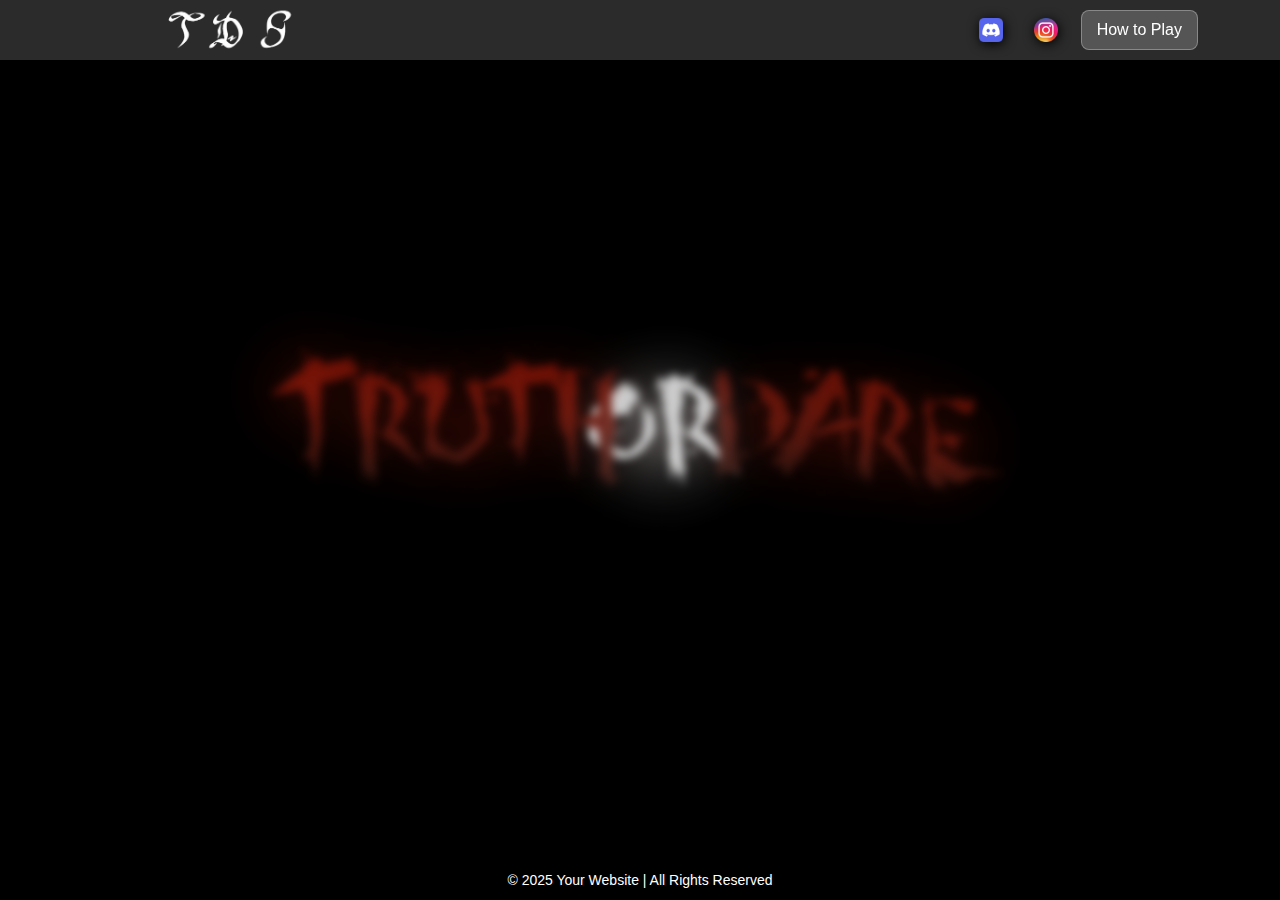
<file: index.html>
<!DOCTYPE html>
<html lang="en">
<head>
    <meta charset="UTF-8">
    <meta name="viewport" content="width=device-width, initial-scale=1.0">
    <title>TDS Party Game</title>
    <link rel="stylesheet" href="Project.css">
</head>
<body>

    <!-- Background -->
    <div id="bg"></div>

    <!-- Welcome Section -->
    <div id="welcome">
        <h1>WELCOME</h1>
        <p>
            Get ready for a whirlwind of fun, laughter, and unforgettable moments! Whether you're here to spill the truth,
            take on daring challenges, or dive into hilarious and unexpected situations, TDS is your ultimate party game.
            Gather your friends, family, or even new acquaintances—this game is all about breaking the ice, creating memories, 
            and discovering sides of each other you never knew existed.
        </p>
        <button id="start">Start</button>
    </div>

    <!-- Header -->
    <header id="header">
        <img src="logo.png" alt="Logo" id="logo">
        <div id="social-icons">
            <a href="https://discord.gg/YF22Vbcy9G"><div id="dc" class="social-icon"></div></a>
            <a href="https://www.instagram.com/lucifer.cpm/"><div id="ig" class="social-icon"></div></a>
            <button id="htp">How to Play</button>
        </div>
    </header>

    <!-- Footer -->
    <footer id="footer">
        © 2025 Your Website | All Rights Reserved
    </footer>

    <script>
        document.getElementById("start").addEventListener("click", function() {
            window.location.href = "game.html"; // Redirect to game page
        });
    </script>


</body>
</html>
</file>
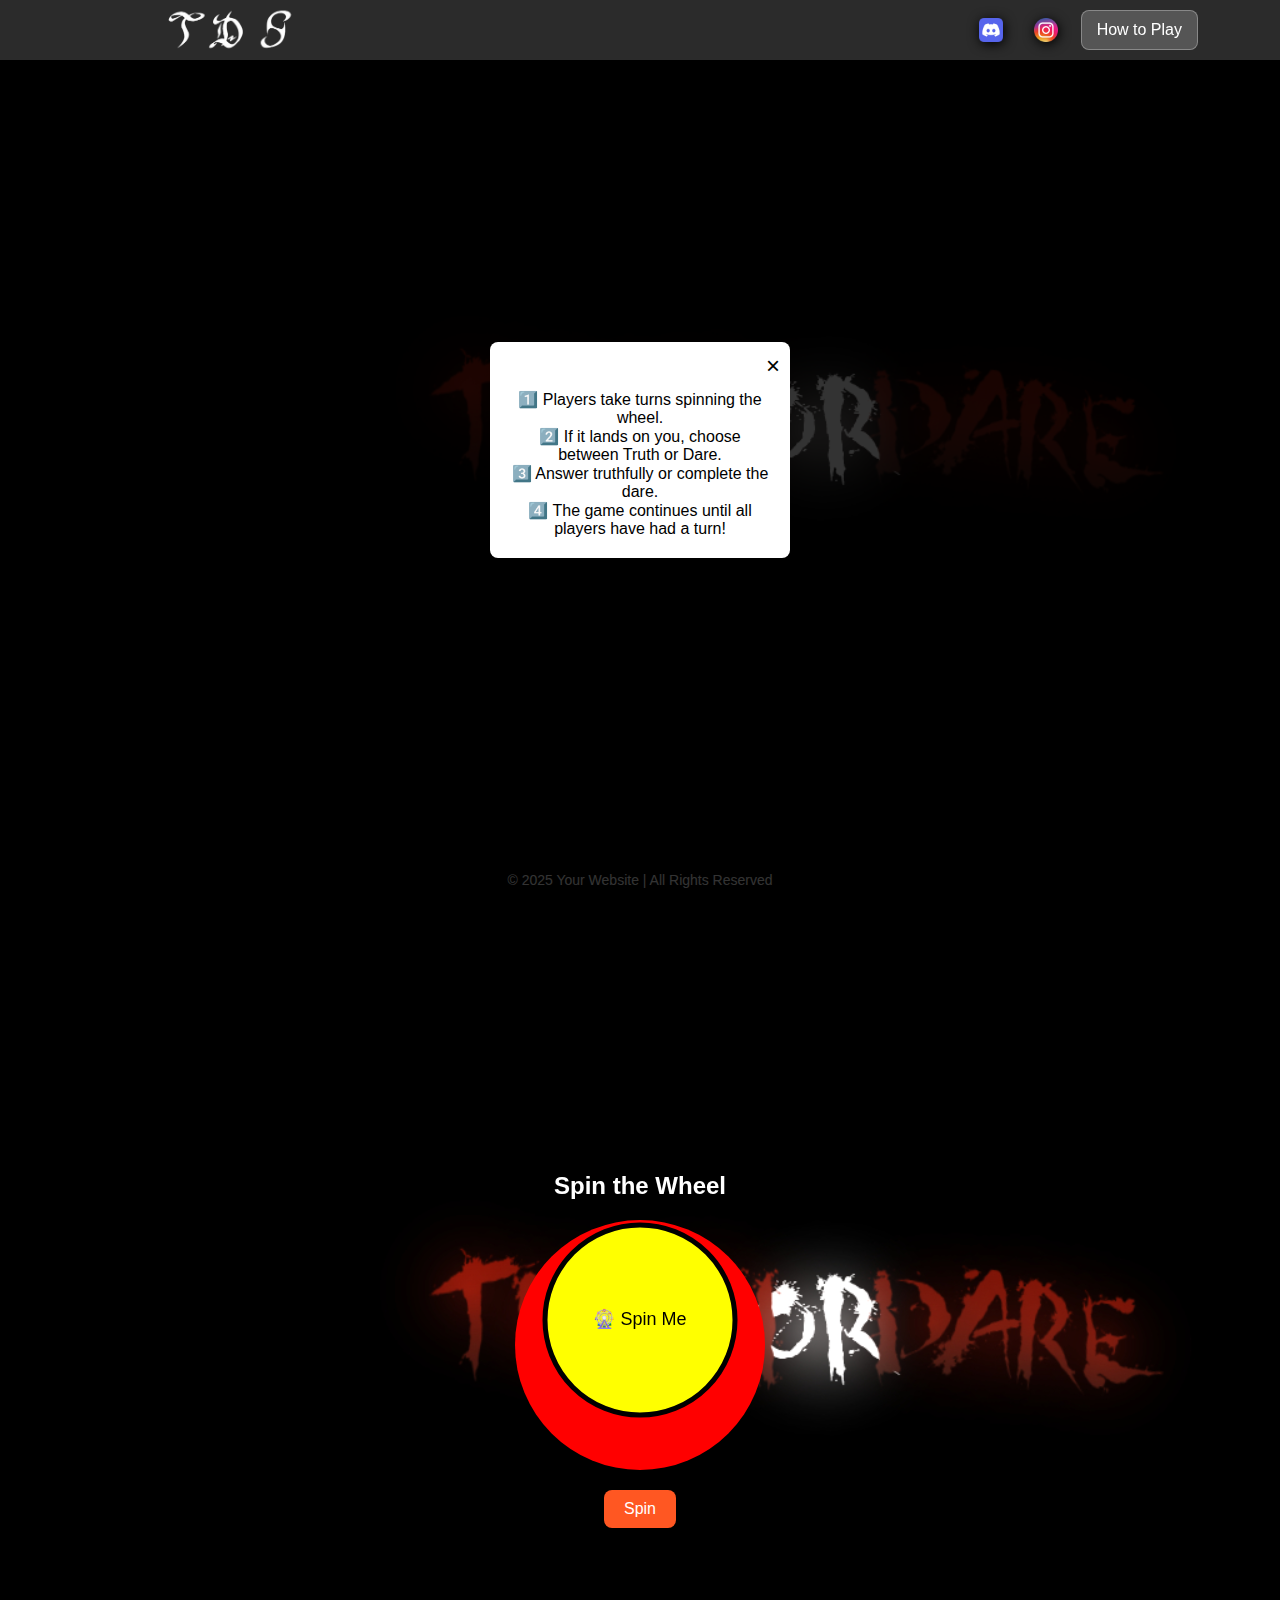
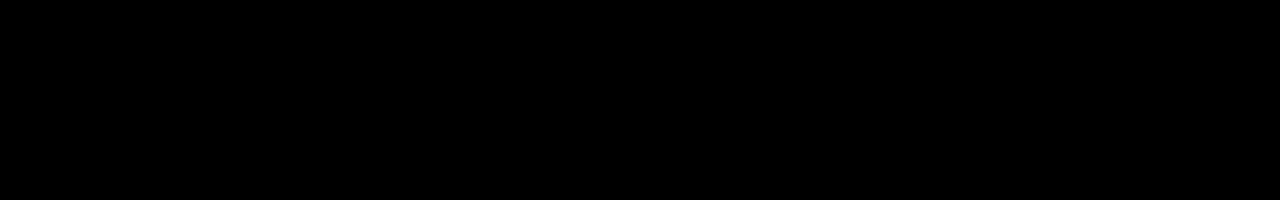
<file: game.html>
<!DOCTYPE html>
<html lang="en">
<head>
    <meta charset="UTF-8">
    <meta name="viewport" content="width=device-width, initial-scale=1.0">
    <title>Truth or Dare Game</title>
    <link rel="stylesheet" href="style.css">
</head>
<body>


    <!-- Header -->
    <header id="header">
        <img src="logo.png" alt="Logo" id="logo">
        <div id="social-icons">
            <a href="https://discord.gg/YF22Vbcy9G"><div id="dc" class="social-icon"></div></a>
            <a href="https://www.instagram.com/lucifer.cpm/"><div id="ig" class="social-icon"></div></a>
            <button id="htp">How to Play</button>
        </div>
    </header>

    <!-- Main Content -->
    <main>
        <div id="player-setup">
            <h2>Enter Player Names</h2>
            <div id="players">
                <!-- Player name inputs will be added here -->
            </div>
            <button id="add-player">Add Player</button>
            <button id="start-game">Start Game</button>
        </div>

        <div id="wheel-container" class="hidden">
            <h2>Spin the Wheel</h2>
            <div id="wheel">
                <!-- 🎯 FIX: Adding a sample wheel representation -->
                <svg width="200" height="200">
                    <circle cx="100" cy="100" r="95" fill="yellow" stroke="black" stroke-width="5"/>
                    <text x="50%" y="50%" text-anchor="middle" dy=".3em" font-size="18px">🎡 Spin Me</text>
                </svg>
            </div>
            <button id="spin-button">Spin</button>
        </div>
    </main>

    <!-- Footer -->
    <footer id="footer">
        &copy; 2025 Your Website | All Rights Reserved
    </footer>

    <!-- How to Play Modal -->
    <div id="htp-modal" class="modal">
        <div class="modal-content">
            <span class="close">&times;</span>
            <h2>How to Play</h2>
            <p>1️⃣ Players take turns spinning the wheel.</p>
            <p>2️⃣ If it lands on you, choose between Truth or Dare.</p>
            <p>3️⃣ Answer truthfully or complete the dare.</p>
            <p>4️⃣ The game continues until all players have had a turn!</p>
        </div>
    </div>

    

    <script src="script.js"></script>
</body>
</html>
</file>
<file: Project.css>
/* Reset Styles */
* {
    margin: 0;
    padding: 0;
    box-sizing: border-box;
}

/* Full-page background */
html, body {
    height: 100%;
    width: 100%;
    background-color: black;
    font-family: 'Segoe UI', Tahoma, Geneva, Verdana, sans-serif;
}

/* Background Blur Effect */
#bg {
    background: url("bg.jpg") no-repeat center/cover;
    position: fixed;
    width: 100%;
    height: 100%;
    filter: blur(4px);
    opacity: 0.8;
}

/* Welcome Section */
#welcome {
    background: rgba(255, 255, 255, 0.1);
    width: 50%;
    max-width: 600px;
    padding: 30px;
    text-align: center;
    border-radius: 12px;
    position: absolute;
    top: 200px;
    left: 30%;
    transform: translate(-50%, -50%); /* Ensures perfect centering */
    opacity: 0;
    animation: fadeInPop 0.8s ease-out forwards;
    backdrop-filter: blur(8px);
}


/* Heading */
h1 {
    color: #fff;
    font-size: 50px;
    text-shadow: 0 0 10px rgba(0, 0, 0, 0.5);
}

/* Paragraph */
p {
    color: #fff;
    margin-top: 20px;
    font-size: 16px;
    line-height: 1.5;
    text-shadow: 2px 2px 4px rgba(0, 0, 0, 0.7);
}

/* Buttons */
button {
    padding: 12px 24px;
    font-size: 16px;
    border-radius: 8px;
    cursor: pointer;
    transition: 0.3s ease-in-out;
    border: none;
}

#start {
    background: white;
    color: black;
    font-weight: bold;
    margin-top: 30px;
    width: 200px;
}

#start:hover {
    background: red;
    color: white;
}

/* Header */
#header {
    background: #2b2b2b;
    height: 60px;
    width: 100%;
    display: flex;
    align-items: center;
    padding: 0 20px;
    position: fixed;
    top: 0;
    left: 0;
    z-index: 100;
}

/* Social Icons */
#social-icons {
    display: flex;
    gap: 15px;
    margin-left: auto;
    margin-right: 5%;
}

.social-icon {
    width: 40px;
    height: 40px;
    background-size: contain;
    background-repeat: no-repeat;
    filter: drop-shadow(1px 2px 6px black);
    border-radius: 50%;
    transition: transform 0.3s ease;
}

.social-icon:hover {
    transform: scale(1.1);
}

#dc { background-image: url("dc.webp"); }
#ig { background-image: url("inst.webp"); }

#htp {
    background: rgba(255, 255, 255, 0.2);
    border: 1px solid rgba(255, 255, 255, 0.3);
    padding: 8px 15px;
    color: white;
    font-size: 16px;
    border-radius: 8px;
    backdrop-filter: blur(5px);
    cursor: pointer;
    transition: all 0.3s ease;
}

#htp:hover {
    background: rgba(255, 255, 255, 0.3);
}

/* Logo */
#logo {
    height: 50px;
    width: auto;
    margin-left: 20px;
}

/* Footer */
#footer {
    background: black;
    color: white;
    text-align: center;
    line-height: 40px;
    font-size: 14px;
    position: fixed;
    width: 100%;
    bottom: 0;
    left: 0;
}

/* Animation */
@keyframes fadeInPop {
    0% {
        opacity: 0;
        transform: scale(0.8);
    }
    100% {
        opacity: 1;
        transform: scale(1);
    }
}

/* Responsive Design */
@media (max-width: 768px) {
    #welcome {
        width: 80%;
    }

    h1 {
        font-size: 40px;
    }

    p {
        font-size: 14px;
    }

    #start {
        width: 100%;
    }

    .social-icon {
        width: 30px;
        height: 30px;
    }
}

/* Additional Mobile Styles */
@media (max-width: 480px) {
    #welcome {
        width: 90%;
        padding: 20px;
        top: 50%;
        left: 50%;
        transform: translate(-50%, -50%);
    }

    h1 {
        font-size: 32px;
    }

    p {
        font-size: 12px;
    }

    #start {
        width: 100%;
        padding: 10px;
        font-size: 14px;
    }

    .social-icon {
        width: 25px;
        height: 25px;
    }

    #header {
        padding: 0 10px;
    }

    #logo {
        height: 40px;
    }
}
</file>
<file: style.css>
/* Reset Styles */
* {
    margin: 0;
    padding: 0;
    box-sizing: border-box;
}

/* Background */
html, body {
    height: 100%;
    width: 100%;
    background-color: black;
    font-family: 'Segoe UI', Tahoma, Geneva, Verdana, sans-serif;
    background-image: url(bg.jpg);
    background-size: cover;
    filter: blur();
}

h2{
    color: white;
}

/* Header */
#header {
    background: #2b2b2b;
    height: 60px;
    width: 100%;
    display: flex;
    align-items: center;
    padding: 0 20px;
    position: fixed;
    top: 0;
    left: 0;
    z-index: 100;
}

#logo {
    height: 50px;
    width: auto;
    margin-left: 20px;
}

/* How to Play Button */
#htp {
    background: rgba(255, 255, 255, 0.2);
    border: 1px solid rgba(255, 255, 255, 0.3);
    padding: 8px 15px;
    color: white;
    font-size: 16px;
    border-radius: 8px;
    backdrop-filter: blur(5px);
    cursor: pointer;
    transition: all 0.3s ease;
}

#htp:hover {
    background: rgba(255, 255, 255, 0.3);
}

/* Social Icons */
#social-icons {
    display: flex;
    gap: 15px;
    margin-left: auto;
    margin-right: 5%;
}

.social-icon {
    width: 40px;
    height: 40px;
    background-size: contain;
    background-repeat: no-repeat;
    filter: drop-shadow(1px 2px 6px black);
    border-radius: 50%;
    transition: transform 0.3s ease;
}

.social-icon:hover {
    transform: scale(1.1);
}

#dc { background-image: url("dc.webp"); }
#ig { background-image: url("inst.webp"); }

#bg {
    background: url("bg.jpg") no-repeat center/cover;
    position: fixed;
    width: 100%;
    height: 100%;
    filter: blur(4px);
    opacity: 0.8;
}

/* Hide Elements */
.hidden {
    display: none;
}

/* Footer */
#footer {
    background: black;
    color: white;
    text-align: center;
    line-height: 40px;
    font-size: 14px;
    position: fixed;
    width: 100%;
    bottom: 0;
    left: 0;
}

/* Modal Styles */
.modal {
    display: none;
    position: fixed;
    z-index: 10;
    left: 0;
    top: 0;
    width: 100%;
    height: 100%;
    background: rgba(0, 0, 0, 0.8);
    display: flex;
    align-items: center;
    justify-content: center;
}

.modal-content {
    background: white;
    padding: 20px;
    border-radius: 8px;
    width: 300px;
    text-align: center;
    color: black;
    position: relative;
}

.close {
    position: absolute;
    top: 10px;
    right: 10px;
    font-size: 24px;
    cursor: pointer;
}

/* Center Player Setup */
#player-setup {
    display: flex;
    flex-direction: column;
    align-items: center;
    justify-content: center;
    height: 100vh;
    text-align: center;
}

/* Player Input Container */
#players {
    width: 100%;
    max-width: 300px;
    margin-bottom: 20px;
    margin-top: 20px;
}

/* Center and Style Buttons */
#add-player, #start-game {
    margin: 10px 0;
    width: 200px;
    text-align: center;
    display: block; /* Ensures proper spacing */
}

/* Buttons */
button {
    background: #ff5722;
    color: white;
    padding: 10px 20px;
    font-size: 16px;
    border: none;
    border-radius: 8px;
    cursor: pointer;
    transition: all 0.3s ease;
}

button:hover {
    background: #e64a19;
}

/* 🎯 Fix: Center the Wheel Container */
#wheel-container {
    display: flex;
    flex-direction: column;
    align-items: center;
    justify-content: center;
    height: 100vh;
    text-align: center;
    font-family: Verdana, Geneva, Tahoma, sans-serif;
}

#wheel {
    width: 250px;
    height: 250px;
    background: red;
    border-radius: 50%;
    margin-bottom: 20px;
    margin-top: 20px;
}
</file>
